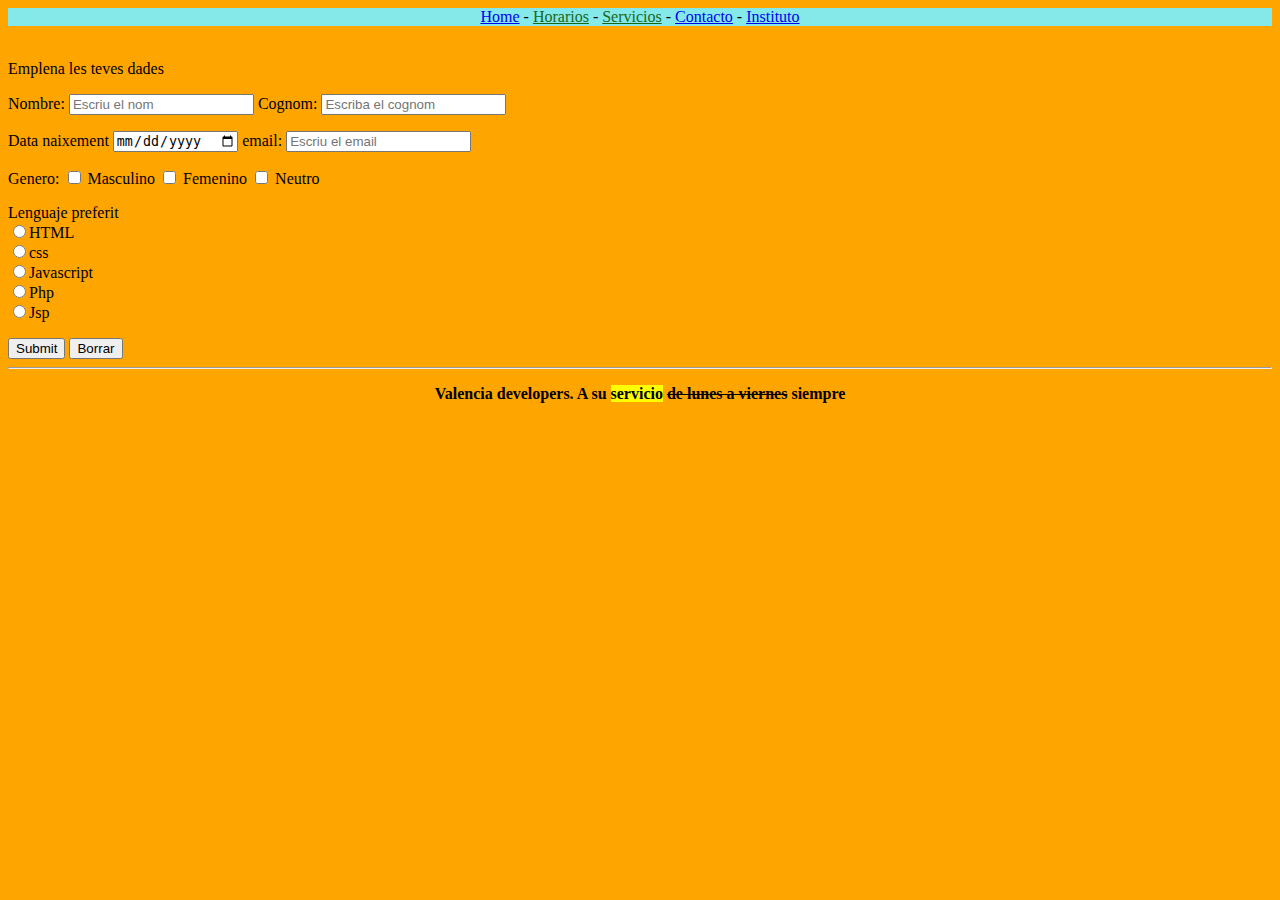
<file: ordinario_pabloComin/indexcontacto.html>
<!DOCTYPE html>
<html lang="en">
<head>
    <meta charset="UTF-8">
    <meta http-equiv="X-UA-Compatible" content="IE=edge">
    <meta name="viewport" content="width=device-width, initial-scale=1.0">
    <link rel="stylesheet" href="stylecontacto.css">
    <title>Examen aplicaciones Web</title>
</head>
<body>
    <header>
        <div class="primero">
            <a  href="index.html"> </a>
        </div>
        </header>
    
    <nav class="enlaces">
        <a href="index.html">Home</a> -
        <a href="">Horarios</a> -
        <a href="">Servicios</a> -
        <a href="indexcontacto.html">Contacto</a> -
        <a href="ieselgrao.com" >Instituto</a>
    </nav>
<br>
<main>
    <div class="centro">
        <div class="uno">
        <form action="recepcio.php">    
            <p> Emplena les teves dades</p>
            <p>Nombre: <input type="text" placeholder="Escriu el nom"> Cognom: <input type="text" placeholder="Escriba el cognom"> </p>
            <p> Data naixement <input type="date"> email: <input type="email" placeholder="Escriu el email"> </p>
            <p> Genero:
                <input type="checkbox"  > Masculino
                <input type="checkbox" > Femenino
                <input type="checkbox" > Neutro
            </p>
            <p> Lenguaje preferit <br>
                <input type="radio">HTML <br>
                <input type="radio">css <br>
                <input type="radio">Javascript <br>
                <input type="radio">Php <br>
                <input type="radio">Jsp <br>
            </p>

            <input type="submit" name="Enviar">
            <input type="reset" value="Borrar">
        </form>
        </div>
</div>
</main>
<hr>
<footer>
    <p> <b> Valencia developers. A su <span>servicio</span> <s>de lunes a viernes</s> siempre </b> </p>
</footer>

</body>
</html>
</file>
<file: ordinario_pabloComin/stylecontacto.css>
body {
    background-color: orange;
}

div.primero {
    text-align: left;
    width: 20;
    height: 20;
}

nav.enlaces {
    text-align: center;
    background-color: rgb(133, 233, 233);
}
a:visited{
    color: rgb(25, 102, 25);
}

 p.colorazul {
    background-color: blue;
    color: blue;
 }

 p.colorrojo {
    color: red;
    background-color: red;
 }

 span {
    background-color: yellow;
 }

 footer {
    text-align: center;
 }

 p.rojo {
    color: red;
 }

 p.azul {
    color: blue;
 }
</file>
